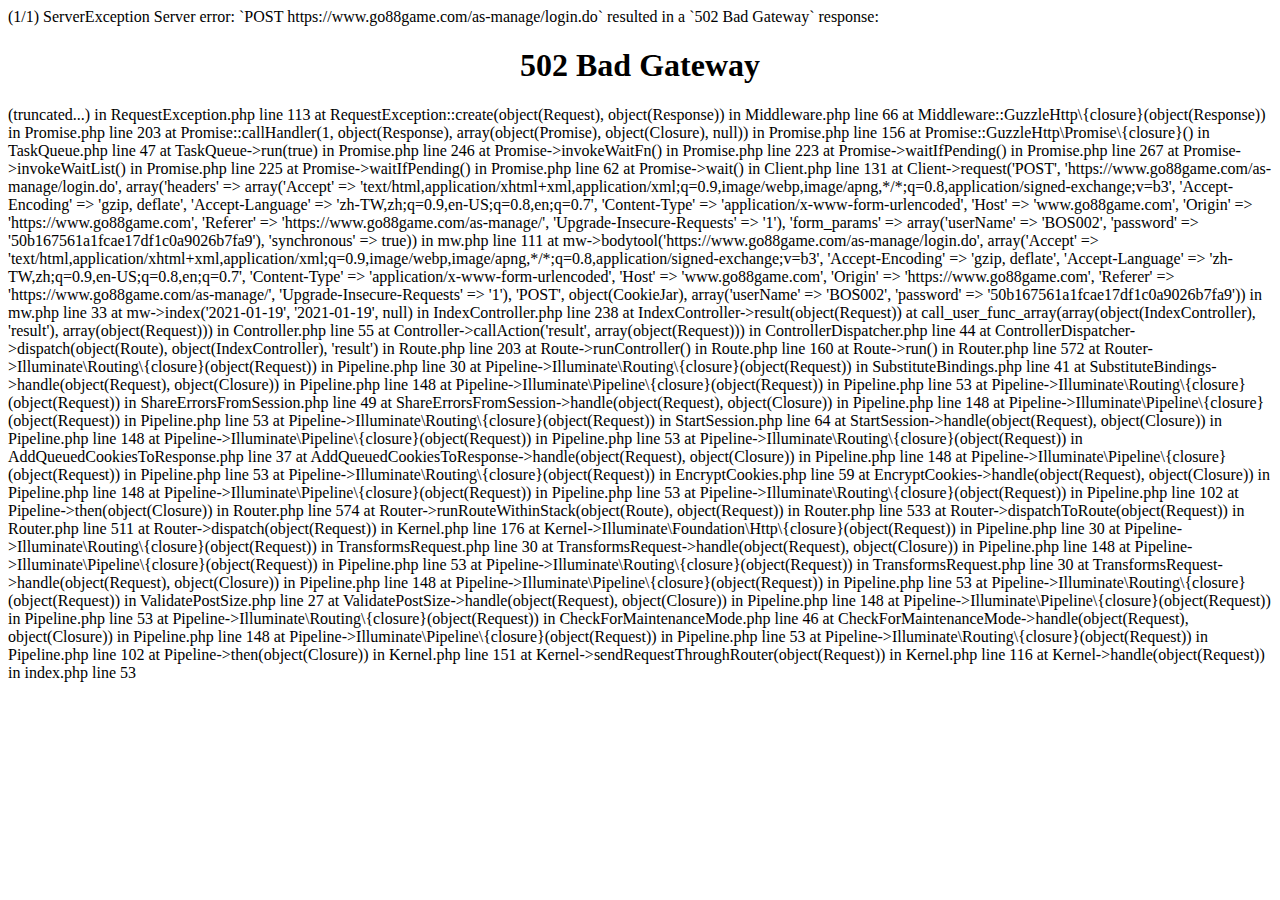
<file: match/errorMW.html>
(1/1) ServerException
Server error: `POST https://www.go88game.com/as-manage/login.do` resulted in a `502 Bad Gateway` response:
<html>
<head><title>502 Bad Gateway</title></head>
<body bgcolor="white">
<center><h1>502 Bad Gateway</h1></center>
(truncated...)

in RequestException.php line 113
at RequestException::create(object(Request), object(Response))
in Middleware.php line 66
at Middleware::GuzzleHttp\{closure}(object(Response))
in Promise.php line 203
at Promise::callHandler(1, object(Response), array(object(Promise), object(Closure), null))
in Promise.php line 156
at Promise::GuzzleHttp\Promise\{closure}()
in TaskQueue.php line 47
at TaskQueue->run(true)
in Promise.php line 246
at Promise->invokeWaitFn()
in Promise.php line 223
at Promise->waitIfPending()
in Promise.php line 267
at Promise->invokeWaitList()
in Promise.php line 225
at Promise->waitIfPending()
in Promise.php line 62
at Promise->wait()
in Client.php line 131
at Client->request('POST', 'https://www.go88game.com/as-manage/login.do', array('headers' => array('Accept' => 'text/html,application/xhtml+xml,application/xml;q=0.9,image/webp,image/apng,*/*;q=0.8,application/signed-exchange;v=b3', 'Accept-Encoding' => 'gzip, deflate', 'Accept-Language' => 'zh-TW,zh;q=0.9,en-US;q=0.8,en;q=0.7', 'Content-Type' => 'application/x-www-form-urlencoded', 'Host' => 'www.go88game.com', 'Origin' => 'https://www.go88game.com', 'Referer' => 'https://www.go88game.com/as-manage/', 'Upgrade-Insecure-Requests' => '1'), 'form_params' => array('userName' => 'BOS002', 'password' => '50b167561a1fcae17df1c0a9026b7fa9'), 'synchronous' => true))
in mw.php line 111
at mw->bodytool('https://www.go88game.com/as-manage/login.do', array('Accept' => 'text/html,application/xhtml+xml,application/xml;q=0.9,image/webp,image/apng,*/*;q=0.8,application/signed-exchange;v=b3', 'Accept-Encoding' => 'gzip, deflate', 'Accept-Language' => 'zh-TW,zh;q=0.9,en-US;q=0.8,en;q=0.7', 'Content-Type' => 'application/x-www-form-urlencoded', 'Host' => 'www.go88game.com', 'Origin' => 'https://www.go88game.com', 'Referer' => 'https://www.go88game.com/as-manage/', 'Upgrade-Insecure-Requests' => '1'), 'POST', object(CookieJar), array('userName' => 'BOS002', 'password' => '50b167561a1fcae17df1c0a9026b7fa9'))
in mw.php line 33
at mw->index('2021-01-19', '2021-01-19', null)
in IndexController.php line 238
at IndexController->result(object(Request))
at call_user_func_array(array(object(IndexController), 'result'), array(object(Request)))
in Controller.php line 55
at Controller->callAction('result', array(object(Request)))
in ControllerDispatcher.php line 44
at ControllerDispatcher->dispatch(object(Route), object(IndexController), 'result')
in Route.php line 203
at Route->runController()
in Route.php line 160
at Route->run()
in Router.php line 572
at Router->Illuminate\Routing\{closure}(object(Request))
in Pipeline.php line 30
at Pipeline->Illuminate\Routing\{closure}(object(Request))
in SubstituteBindings.php line 41
at SubstituteBindings->handle(object(Request), object(Closure))
in Pipeline.php line 148
at Pipeline->Illuminate\Pipeline\{closure}(object(Request))
in Pipeline.php line 53
at Pipeline->Illuminate\Routing\{closure}(object(Request))
in ShareErrorsFromSession.php line 49
at ShareErrorsFromSession->handle(object(Request), object(Closure))
in Pipeline.php line 148
at Pipeline->Illuminate\Pipeline\{closure}(object(Request))
in Pipeline.php line 53
at Pipeline->Illuminate\Routing\{closure}(object(Request))
in StartSession.php line 64
at StartSession->handle(object(Request), object(Closure))
in Pipeline.php line 148
at Pipeline->Illuminate\Pipeline\{closure}(object(Request))
in Pipeline.php line 53
at Pipeline->Illuminate\Routing\{closure}(object(Request))
in AddQueuedCookiesToResponse.php line 37
at AddQueuedCookiesToResponse->handle(object(Request), object(Closure))
in Pipeline.php line 148
at Pipeline->Illuminate\Pipeline\{closure}(object(Request))
in Pipeline.php line 53
at Pipeline->Illuminate\Routing\{closure}(object(Request))
in EncryptCookies.php line 59
at EncryptCookies->handle(object(Request), object(Closure))
in Pipeline.php line 148
at Pipeline->Illuminate\Pipeline\{closure}(object(Request))
in Pipeline.php line 53
at Pipeline->Illuminate\Routing\{closure}(object(Request))
in Pipeline.php line 102
at Pipeline->then(object(Closure))
in Router.php line 574
at Router->runRouteWithinStack(object(Route), object(Request))
in Router.php line 533
at Router->dispatchToRoute(object(Request))
in Router.php line 511
at Router->dispatch(object(Request))
in Kernel.php line 176
at Kernel->Illuminate\Foundation\Http\{closure}(object(Request))
in Pipeline.php line 30
at Pipeline->Illuminate\Routing\{closure}(object(Request))
in TransformsRequest.php line 30
at TransformsRequest->handle(object(Request), object(Closure))
in Pipeline.php line 148
at Pipeline->Illuminate\Pipeline\{closure}(object(Request))
in Pipeline.php line 53
at Pipeline->Illuminate\Routing\{closure}(object(Request))
in TransformsRequest.php line 30
at TransformsRequest->handle(object(Request), object(Closure))
in Pipeline.php line 148
at Pipeline->Illuminate\Pipeline\{closure}(object(Request))
in Pipeline.php line 53
at Pipeline->Illuminate\Routing\{closure}(object(Request))
in ValidatePostSize.php line 27
at ValidatePostSize->handle(object(Request), object(Closure))
in Pipeline.php line 148
at Pipeline->Illuminate\Pipeline\{closure}(object(Request))
in Pipeline.php line 53
at Pipeline->Illuminate\Routing\{closure}(object(Request))
in CheckForMaintenanceMode.php line 46
at CheckForMaintenanceMode->handle(object(Request), object(Closure))
in Pipeline.php line 148
at Pipeline->Illuminate\Pipeline\{closure}(object(Request))
in Pipeline.php line 53
at Pipeline->Illuminate\Routing\{closure}(object(Request))
in Pipeline.php line 102
at Pipeline->then(object(Closure))
in Kernel.php line 151
at Kernel->sendRequestThroughRouter(object(Request))
in Kernel.php line 116
at Kernel->handle(object(Request))
in index.php line 53
</file>
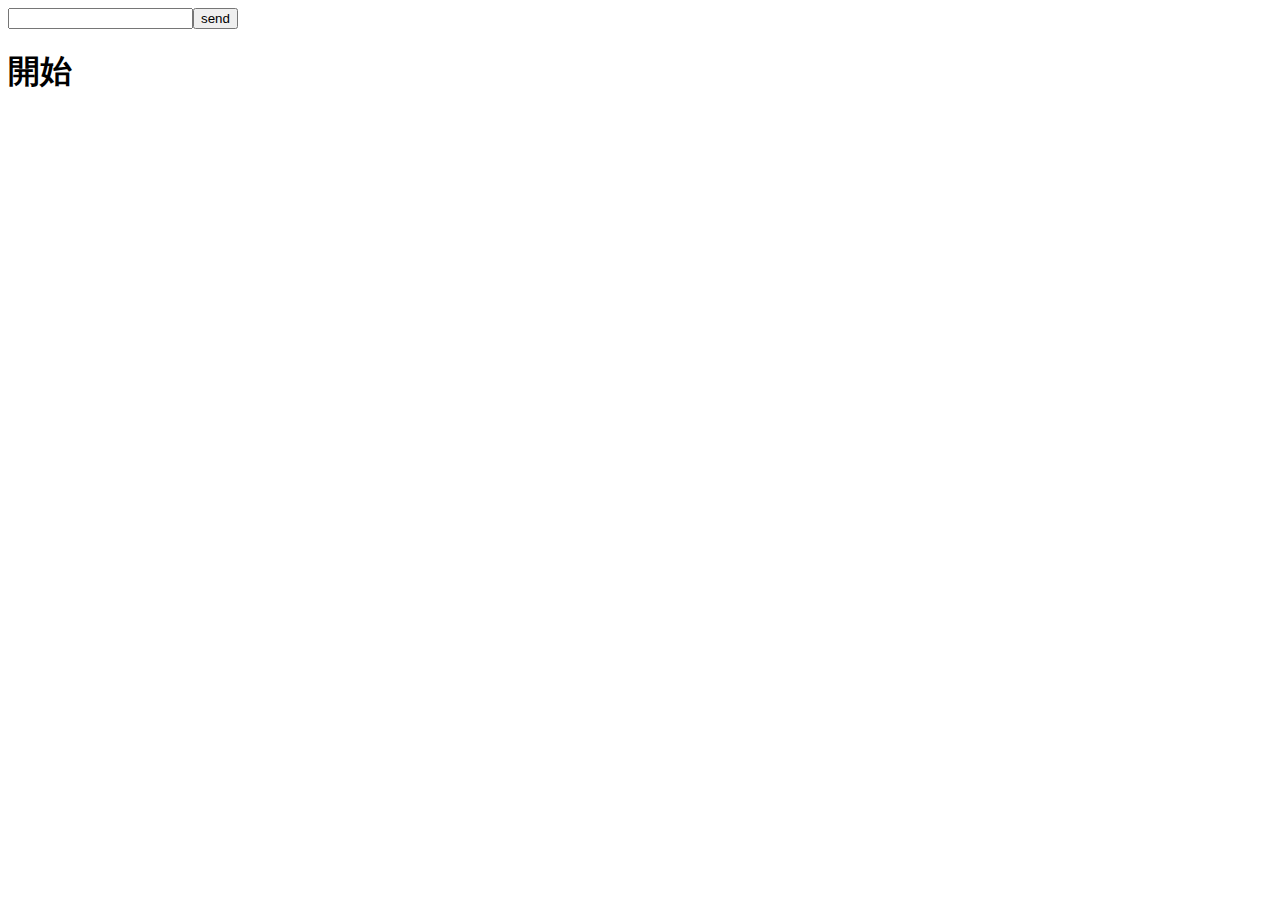
<file: 對單/promise.html>
<!DOCTYPE html>
<html lang="en">
<head>
    <meta charset="UTF-8">
    <meta name="viewport" content="width=device-width, initial-scale=1.0">
    <title>Document</title>
</head>
<body>
    <!-- HTML 為一個輸入框、一個按鈕和一個 h1 標籤 -->
<input id="a"></input><button id="b">send</button>
<h1 id="h"></h1>

<script>
~async function(){
    const input = () => {
        return new Promise(resolve =>{  
            const btnClick = () =>{
                h.insertAdjacentHTML('beforeend', a.value + '<br/>');   // 輸入後在 h1 裡添加內容
                a.value = '';   // 清空輸入框
                a.focus();      // 將焦點移至輸入框
                b.removeEventListener('click', btnClick);  // removeEventListener 避免重複綁定事件
                resolve();      // 完成
            };
            b.addEventListener('click', btnClick); // 綁定按鈕事件
        });
    };
    h.insertAdjacentHTML('beforeend', '開始<br/>');
    await input();     //  等待輸入，輸入後才會進行下一步
    await input();
    await input();
    h.insertAdjacentHTML('beforeend', '結束');
}();

</script>
</body>
</html>
</file>
